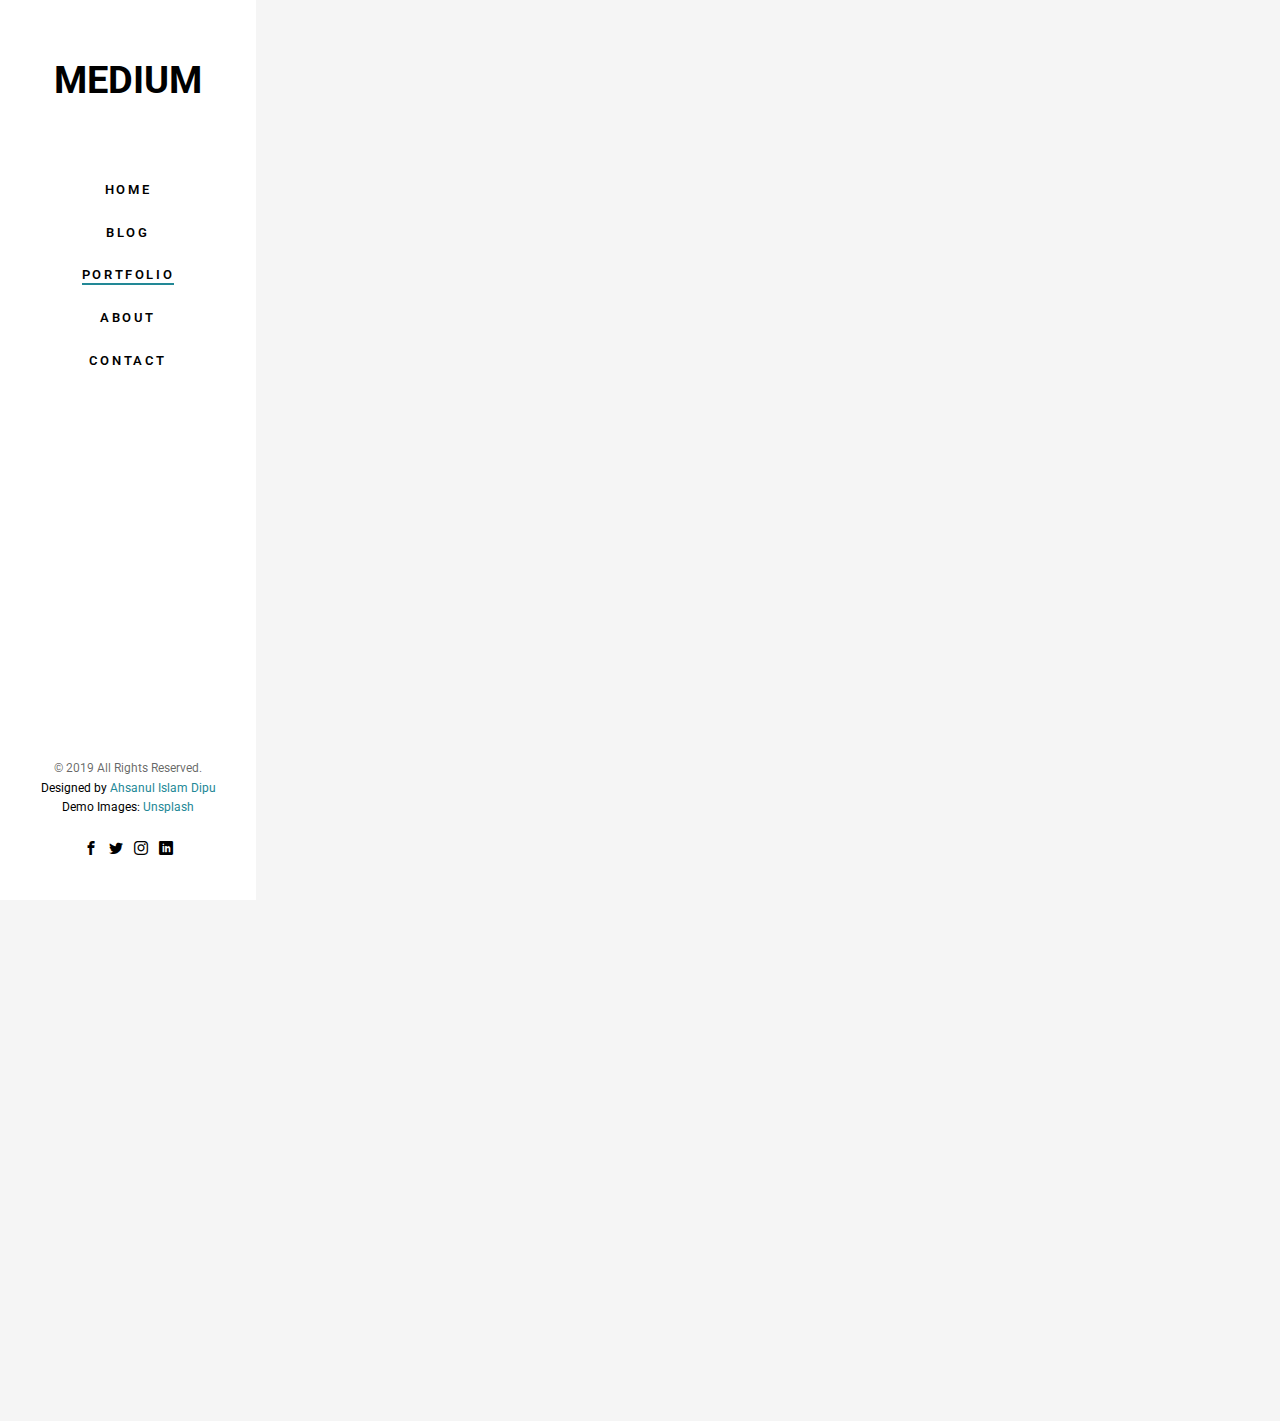
<file: portfolio.html>
<!DOCTYPE html>
<!--[if lt IE 7]>      <html class="no-js lt-ie9 lt-ie8 lt-ie7"> <![endif]-->
<!--[if IE 7]>         <html class="no-js lt-ie9 lt-ie8"> <![endif]-->
<!--[if IE 8]>         <html class="no-js lt-ie9"> <![endif]-->
<!--[if gt IE 8]><!--> <html class="no-js"> <!--<![endif]-->
	<head>
	<meta charset="utf-8">
	<meta http-equiv="X-UA-Compatible" content="IE=edge">
	<title>Protfolio</title>
	<meta name="viewport" content="width=device-width, initial-scale=1">
	<meta name="description" content="Free HTML5 Website Template by FreeHTML5.co" />
	<meta name="keywords" content="free html5, free template, free bootstrap, free website template, html5, css3, mobile first, responsive" />
	<meta name="author" content="FreeHTML5.co" />


  	<!-- Facebook and Twitter integration -->
	<meta property="og:title" content=""/>
	<meta property="og:image" content=""/>
	<meta property="og:url" content=""/>
	<meta property="og:site_name" content=""/>
	<meta property="og:description" content=""/>
	<meta name="twitter:title" content="" />
	<meta name="twitter:image" content="" />
	<meta name="twitter:url" content="" />
	<meta name="twitter:card" content="" />

	<!-- Place favicon.ico and apple-touch-icon.png in the root directory -->
	<link rel="shortcut icon" href="favicon.ico">

	<link href="https://fonts.googleapis.com/css?family=Roboto:100,300,400,500,700" rel="stylesheet">
	
	<!-- Animate.css -->
	<link rel="stylesheet" href="css/animate.css">
	<!-- Icomoon Icon Fonts-->
	<link rel="stylesheet" href="css/icomoon.css">
	<!-- Bootstrap  -->
	<link rel="stylesheet" href="css/bootstrap.css">
	<!-- Flexslider  -->
	<link rel="stylesheet" href="css/flexslider.css">
	<!-- Theme style  -->
	<link rel="stylesheet" href="css/style.css">

	<!-- Modernizr JS -->
	<script src="js/modernizr-2.6.2.min.js"></script>
	<!-- FOR IE9 below -->
	<!--[if lt IE 9]>
	<script src="js/respond.min.js"></script>
	<![endif]-->

	</head>
	<body>
	<div id="fh5co-page">
		<a href="#" class="js-fh5co-nav-toggle fh5co-nav-toggle"><i></i></a>
		<aside id="fh5co-aside" role="complementary" class="border js-fullheight">

			<h1 id="fh5co-logo"><a href="index.html">Medium</a></h1>
			<nav id="fh5co-main-menu" role="navigation">
				<ul>
					<li><a href="index.html">Home</a></li>
					<li><a href="blog.html">Blog</a></li>
					<li class="fh5co-active"><a href="portfolio.html">Portfolio</a></li>
					<li><a href="about.html">About</a></li>
					<li><a href="contact.html">Contact</a></li>
				</ul>
			</nav>

			<div class="fh5co-footer">
				<p><small>&copy; 2019 All Rights Reserved.</span> <span>Designed by <a href="http://freehtml5.co/" target="_blank">Ahsanul Islam Dipu</a> </span> <span>Demo Images: <a href="https://unsplash.com/" target="_blank">Unsplash</a></span></small></p>
				<ul>
					<li><a href="#"><i class="icon-facebook2"></i></a></li>
					<li><a href="#"><i class="icon-twitter2"></i></a></li>
					<li><a href="#"><i class="icon-instagram"></i></a></li>
					<li><a href="#"><i class="icon-linkedin2"></i></a></li>
				</ul>
			</div>

		</aside>

		<div id="fh5co-main">
			<div class="fh5co-narrow-content">
				<h2 class="fh5co-heading animate-box" data-animate-effect="fadeInLeft">Portfolio</h2>
				<div class="row row-bottom-padded-md">
					<div class="col-md-3 col-sm-6 col-padding text-center animate-box">
						<a href="#" class="work image-popup" style="background-image: url(images/img-5.jpg);">
							<div class="desc">
								<h3>Project Name</h3>
								<span>Illustration</span>
							</div>
						</a>
					</div>
					<div class="col-md-3 col-sm-6 col-padding text-center animate-box">
						<a href="#" class="work image-popup" style="background-image: url(images/img-5.jpg);">
							<div class="desc">
								<h3>Project Name</h3>
								<span>Brading</span>
							</div>
						</a>
					</div>
					<div class="col-md-3 col-sm-6 col-padding text-center animate-box">
						<a href="#" class="work image-popup" style="background-image: url(images/img-5.jpg);">
							<div class="desc">
								<h3>Project Name</h3>
								<span>Illustration</span>
							</div>
						</a>
					</div>
					<div class="col-md-3 col-sm-6 col-padding text-center animate-box">
						<a href="#" class="work image-popup" style="background-image: url(images/img-5.jpg);">
							<div class="desc">
								<h3>Project Name</h3>
								<span>Illustration</span>
							</div>
						</a>
					</div>
					<div class="col-md-3 col-sm-6 col-padding text-center animate-box">
						<a href="#" class="work image-popup" style="background-image: url(images/img-5.jpg);">
							<div class="desc">
								<h3>Project Name</h3>
								<span>Brading</span>
							</div>
						</a>
					</div>
					<div class="col-md-3 col-sm-6 col-padding text-center animate-box">
						<a href="#" class="work image-popup" style="background-image: url(images/img-5.jpg);">
							<div class="desc">
								<h3>Project Name</h3>
								<span>Illustration</span>
							</div>
						</a>
					</div>
					<div class="col-md-3 col-sm-6 col-padding text-center animate-box">
						<a href="#" class="work image-popup" style="background-image: url(images/img-5.jpg);">
							<div class="desc">
								<h3>Project Name</h3>
								<span>Illustration</span>
							</div>
						</a>
					</div>
					<div class="col-md-3 col-sm-6 col-padding text-center animate-box">
						<a href="#" class="work image-popup" style="background-image: url(images/img-5.jpg);">
							<div class="desc">
								<h3>Project Name</h3>
								<span>Brading</span>
							</div>
						</a>
					</div>
					<div class="col-md-3 col-sm-6 col-padding text-center animate-box">
						<a href="#" class="work image-popup" style="background-image: url(images/img-5.jpg);">
							<div class="desc">
								<h3>Project Name</h3>
								<span>Illustration</span>
							</div>
						</a>
					</div>
					<div class="col-md-3 col-sm-6 col-padding text-center animate-box">
						<a href="#" class="work image-popup" style="background-image: url(images/img-5.jpg);">
							<div class="desc">
								<h3>Project Name</h3>
								<span>Brading</span>
							</div>
						</a>
					</div>
					<div class="col-md-3 col-sm-6 col-padding text-center animate-box">
						<a href="#" class="work image-popup" style="background-image: url(images/img-5.jpg);">
							<div class="desc">
								<h3>Project Name</h3>
								<span>Illustration</span>
							</div>
						</a>
					</div>
					<div class="col-md-3 col-sm-6 col-padding text-center animate-box">
						<a href="#" class="work image-popup" style="background-image: url(images/img-5.jpg);">
							<div class="desc">
								<h3>Project Name</h3>
								<span>Illustration</span>
							</div>
						</a>
					</div>
				</div>
			</div>
		
			<div class="fh5co-narrow-content">
				<div class="row">
					<div class="col-md-4 animate-box" data-animate-effect="fadeInLeft">
						<h1 class="fh5co-heading-colored">Get in touch</h1>
					</div>
				</div>
				<div class="row">
					<div class="col-md-6 col-md-offset-3 col-md-pull-3 animate-box" data-animate-effect="fadeInLeft">
						<p class="fh5co-lead">Separated they live in Bookmarksgrove right at the coast of the Semantics, a large language ocean.</p>
						<p><a href="#" class="btn btn-primary">Learn More</a></p>
					</div>
					
				</div>
			</div>
		</div>
	</div>

	<!-- jQuery -->
	<script src="js/jquery.min.js"></script>
	<!-- jQuery Easing -->
	<script src="js/jquery.easing.1.3.js"></script>
	<!-- Bootstrap -->
	<script src="js/bootstrap.min.js"></script>
	<!-- Waypoints -->
	<script src="js/jquery.waypoints.min.js"></script>
	<!-- Flexslider -->
	<script src="js/jquery.flexslider-min.js"></script>
	
	
	<!-- MAIN JS -->
	<script src="js/main.js"></script>

	</body>
</html>
</file>
<file: css/icomoon.css>
@font-face {
  font-family: 'icomoon';
  src:  url('fonts/icomoon.eot?6py85u');
  src:  url('fonts/icomoon.eot?6py85u#iefix') format('embedded-opentype'),
    url('fonts/icomoon.ttf?6py85u') format('truetype'),
    url('fonts/icomoon.woff?6py85u') format('woff'),
    url('fonts/icomoon.svg?6py85u#icomoon') format('svg');
  font-weight: normal;
  font-style: normal;
}

[class^="icon-"], [class*=" icon-"] {
  /* use !important to prevent issues with browser extensions that change fonts */
  font-family: 'icomoon' !important;
  speak: none;
  font-style: normal;
  font-weight: normal;
  font-variant: normal;
  text-transform: none;
  line-height: 1;

  /* Better Font Rendering =========== */
  -webkit-font-smoothing: antialiased;
  -moz-osx-font-smoothing: grayscale;
}

.icon-times:before {
  content: "\e930";
}
.icon-tick:before {
  content: "\e931";
}
.icon-plus:before {
  content: "\e932";
}
.icon-minus:before {
  content: "\e933";
}
.icon-equals:before {
  content: "\e934";
}
.icon-divide:before {
  content: "\e935";
}
.icon-chevron-right:before {
  content: "\e936";
}
.icon-chevron-left:before {
  content: "\e937";
}
.icon-arrow-right-thick:before {
  content: "\e938";
}
.icon-arrow-left-thick:before {
  content: "\e939";
}
.icon-th-small:before {
  content: "\e93a";
}
.icon-th-menu:before {
  content: "\e93b";
}
.icon-th-list:before {
  content: "\e93c";
}
.icon-th-large:before {
  content: "\e93d";
}
.icon-home:before {
  content: "\e93e";
}
.icon-arrow-forward:before {
  content: "\e93f";
}
.icon-arrow-back:before {
  content: "\e940";
}
.icon-rss:before {
  content: "\e941";
}
.icon-location:before {
  content: "\e942";
}
.icon-link:before {
  content: "\e943";
}
.icon-image:before {
  content: "\e944";
}
.icon-arrow-up-thick:before {
  content: "\e945";
}
.icon-arrow-down-thick:before {
  content: "\e946";
}
.icon-starburst:before {
  content: "\e947";
}
.icon-starburst-outline:before {
  content: "\e948";
}
.icon-star3:before {
  content: "\e949";
}
.icon-flow-children:before {
  content: "\e94a";
}
.icon-export:before {
  content: "\e94b";
}
.icon-delete2:before {
  content: "\e94c";
}
.icon-delete-outline:before {
  content: "\e94d";
}
.icon-cloud-storage:before {
  content: "\e94e";
}
.icon-wi-fi:before {
  content: "\e94f";
}
.icon-heart:before {
  content: "\e950";
}
.icon-flash:before {
  content: "\e951";
}
.icon-cancel:before {
  content: "\e952";
}
.icon-backspace:before {
  content: "\e953";
}
.icon-attachment:before {
  content: "\e954";
}
.icon-arrow-move:before {
  content: "\e955";
}
.icon-warning:before {
  content: "\e956";
}
.icon-user:before {
  content: "\e957";
}
.icon-radar:before {
  content: "\e958";
}
.icon-lock-open:before {
  content: "\e959";
}
.icon-lock-closed:before {
  content: "\e95a";
}
.icon-location-arrow:before {
  content: "\e95b";
}
.icon-info:before {
  content: "\e95c";
}
.icon-user-delete:before {
  content: "\e95d";
}
.icon-user-add:before {
  content: "\e95e";
}
.icon-media-pause:before {
  content: "\e95f";
}
.icon-group:before {
  content: "\e960";
}
.icon-chart-pie:before {
  content: "\e961";
}
.icon-chart-line:before {
  content: "\e962";
}
.icon-chart-bar:before {
  content: "\e963";
}
.icon-chart-area:before {
  content: "\e964";
}
.icon-video:before {
  content: "\e965";
}
.icon-point-of-interest:before {
  content: "\e966";
}
.icon-infinity:before {
  content: "\e967";
}
.icon-globe:before {
  content: "\e968";
}
.icon-eye:before {
  content: "\e969";
}
.icon-cog:before {
  content: "\e96a";
}
.icon-camera:before {
  content: "\e96b";
}
.icon-upload:before {
  content: "\e96c";
}
.icon-scissors:before {
  content: "\e96d";
}
.icon-refresh:before {
  content: "\e96e";
}
.icon-pin:before {
  content: "\e96f";
}
.icon-key:before {
  content: "\e970";
}
.icon-info-large:before {
  content: "\e971";
}
.icon-eject:before {
  content: "\e972";
}
.icon-download:before {
  content: "\e973";
}
.icon-zoom:before {
  content: "\e974";
}
.icon-zoom-out:before {
  content: "\e975";
}
.icon-zoom-in:before {
  content: "\e976";
}
.icon-sort-numerically:before {
  content: "\e977";
}
.icon-sort-alphabetically:before {
  content: "\e978";
}
.icon-input-checked:before {
  content: "\e979";
}
.icon-calender:before {
  content: "\e97a";
}
.icon-world2:before {
  content: "\e97b";
}
.icon-notes:before {
  content: "\e97c";
}
.icon-code:before {
  content: "\e97d";
}
.icon-arrow-sync:before {
  content: "\e97e";
}
.icon-arrow-shuffle:before {
  content: "\e97f";
}
.icon-arrow-repeat:before {
  content: "\e980";
}
.icon-arrow-minimise:before {
  content: "\e981";
}
.icon-arrow-maximise:before {
  content: "\e982";
}
.icon-arrow-loop:before {
  content: "\e983";
}
.icon-anchor:before {
  content: "\e984";
}
.icon-spanner:before {
  content: "\e985";
}
.icon-puzzle:before {
  content: "\e986";
}
.icon-power:before {
  content: "\e987";
}
.icon-plane:before {
  content: "\e988";
}
.icon-pi:before {
  content: "\e989";
}
.icon-phone:before {
  content: "\e98a";
}
.icon-microphone2:before {
  content: "\e98b";
}
.icon-media-rewind:before {
  content: "\e98c";
}
.icon-flag:before {
  content: "\e98d";
}
.icon-adjust-brightness:before {
  content: "\e98e";
}
.icon-waves:before {
  content: "\e98f";
}
.icon-social-twitter:before {
  content: "\e990";
}
.icon-social-facebook:before {
  content: "\e991";
}
.icon-social-dribbble:before {
  content: "\e992";
}
.icon-media-stop:before {
  content: "\e993";
}
.icon-media-record:before {
  content: "\e994";
}
.icon-media-play:before {
  content: "\e995";
}
.icon-media-fast-forward:before {
  content: "\e996";
}
.icon-media-eject:before {
  content: "\e997";
}
.icon-social-vimeo:before {
  content: "\e998";
}
.icon-social-tumbler:before {
  content: "\e999";
}
.icon-social-skype:before {
  content: "\e99a";
}
.icon-social-pinterest:before {
  content: "\e99b";
}
.icon-social-linkedin:before {
  content: "\e99c";
}
.icon-social-last-fm:before {
  content: "\e99d";
}
.icon-social-github:before {
  content: "\e99e";
}
.icon-social-flickr:before {
  content: "\e99f";
}
.icon-at:before {
  content: "\e9a0";
}
.icon-times-outline:before {
  content: "\e9a1";
}
.icon-plus-outline:before {
  content: "\e9a2";
}
.icon-minus-outline:before {
  content: "\e9a3";
}
.icon-tick-outline:before {
  content: "\e9a4";
}
.icon-th-large-outline:before {
  content: "\e9a5";
}
.icon-equals-outline:before {
  content: "\e9a6";
}
.icon-divide-outline:before {
  content: "\e9a7";
}
.icon-chevron-right-outline:before {
  content: "\e9a8";
}
.icon-chevron-left-outline:before {
  content: "\e9a9";
}
.icon-arrow-right-outline:before {
  content: "\e9aa";
}
.icon-arrow-left-outline:before {
  content: "\e9ab";
}
.icon-th-small-outline:before {
  content: "\e9ac";
}
.icon-th-menu-outline:before {
  content: "\e9ad";
}
.icon-th-list-outline:before {
  content: "\e9ae";
}
.icon-news2:before {
  content: "\e9b1";
}
.icon-home-outline:before {
  content: "\e9b2";
}
.icon-arrow-up-outline:before {
  content: "\e9b3";
}
.icon-arrow-forward-outline:before {
  content: "\e9b4";
}
.icon-arrow-down-outline:before {
  content: "\e9b5";
}
.icon-arrow-back-outline:before {
  content: "\e9b6";
}
.icon-trash3:before {
  content: "\e9b7";
}
.icon-rss-outline:before {
  content: "\e9b8";
}
.icon-message:before {
  content: "\e9b9";
}
.icon-location-outline:before {
  content: "\e9ba";
}
.icon-link-outline:before {
  content: "\e9bb";
}
.icon-image-outline:before {
  content: "\e9bc";
}
.icon-export-outline:before {
  content: "\e9bd";
}
.icon-cross:before {
  content: "\e9be";
}
.icon-wi-fi-outline:before {
  content: "\e9bf";
}
.icon-star-outline:before {
  content: "\e9c0";
}
.icon-media-pause-outline:before {
  content: "\e9c1";
}
.icon-mail:before {
  content: "\e9c2";
}
.icon-heart-outline:before {
  content: "\e9c3";
}
.icon-flash-outline:before {
  content: "\e9c4";
}
.icon-cancel-outline:before {
  content: "\e9c5";
}
.icon-beaker:before {
  content: "\e9c6";
}
.icon-arrow-move-outline:before {
  content: "\e9c7";
}
.icon-watch2:before {
  content: "\e9c8";
}
.icon-warning-outline:before {
  content: "\e9c9";
}
.icon-time:before {
  content: "\e9ca";
}
.icon-radar-outline:before {
  content: "\e9cb";
}
.icon-lock-open-outline:before {
  content: "\e9cc";
}
.icon-location-arrow-outline:before {
  content: "\e9cd";
}
.icon-info-outline:before {
  content: "\e9ce";
}
.icon-backspace-outline:before {
  content: "\e9cf";
}
.icon-attachment-outline:before {
  content: "\e9d0";
}
.icon-user-outline:before {
  content: "\e9d1";
}
.icon-user-delete-outline:before {
  content: "\e9d2";
}
.icon-user-add-outline:before {
  content: "\e9d3";
}
.icon-lock-closed-outline:before {
  content: "\e9d4";
}
.icon-group-outline:before {
  content: "\e9d5";
}
.icon-chart-pie-outline:before {
  content: "\e9d6";
}
.icon-chart-line-outline:before {
  content: "\e9d7";
}
.icon-chart-bar-outline:before {
  content: "\e9d8";
}
.icon-chart-area-outline:before {
  content: "\e9d9";
}
.icon-video-outline:before {
  content: "\e9da";
}
.icon-point-of-interest-outline:before {
  content: "\e9db";
}
.icon-map:before {
  content: "\e9dc";
}
.icon-key-outline:before {
  content: "\e9dd";
}
.icon-infinity-outline:before {
  content: "\e9de";
}
.icon-globe-outline:before {
  content: "\e9df";
}
.icon-eye-outline:before {
  content: "\e9e0";
}
.icon-cog-outline:before {
  content: "\e9e1";
}
.icon-camera-outline:before {
  content: "\e9e2";
}
.icon-upload-outline:before {
  content: "\e9e3";
}
.icon-support:before {
  content: "\e9e4";
}
.icon-scissors-outline:before {
  content: "\e9e5";
}
.icon-refresh-outline:before {
  content: "\e9e6";
}
.icon-info-large-outline:before {
  content: "\e9e7";
}
.icon-eject-outline:before {
  content: "\e9e8";
}
.icon-download-outline:before {
  content: "\e9e9";
}
.icon-battery-mid:before {
  content: "\e9ea";
}
.icon-battery-low:before {
  content: "\e9eb";
}
.icon-battery-high:before {
  content: "\e9ec";
}
.icon-zoom-outline:before {
  content: "\e9ed";
}
.icon-zoom-out-outline:before {
  content: "\e9ee";
}
.icon-zoom-in-outline:before {
  content: "\e9ef";
}
.icon-tag3:before {
  content: "\e9f0";
}
.icon-tabs-outline:before {
  content: "\e9f1";
}
.icon-pin-outline:before {
  content: "\e9f2";
}
.icon-message-typing:before {
  content: "\e9f3";
}
.icon-directions:before {
  content: "\e9f4";
}
.icon-battery-full:before {
  content: "\e9f5";
}
.icon-battery-charge:before {
  content: "\e9f6";
}
.icon-pipette:before {
  content: "\e9f7";
}
.icon-pencil:before {
  content: "\e9f8";
}
.icon-folder:before {
  content: "\e9f9";
}
.icon-folder-delete:before {
  content: "\e9fa";
}
.icon-folder-add:before {
  content: "\e9fb";
}
.icon-edit:before {
  content: "\e9fc";
}
.icon-document:before {
  content: "\e9fd";
}
.icon-document-delete:before {
  content: "\e9fe";
}
.icon-document-add:before {
  content: "\e9ff";
}
.icon-brush:before {
  content: "\ea00";
}
.icon-thumbs-up:before {
  content: "\ea01";
}
.icon-thumbs-down:before {
  content: "\ea02";
}
.icon-pen:before {
  content: "\ea03";
}
.icon-sort-numerically-outline:before {
  content: "\ea04";
}
.icon-sort-alphabetically-outline:before {
  content: "\ea05";
}
.icon-social-last-fm-circular:before {
  content: "\ea06";
}
.icon-social-github-circular:before {
  content: "\ea07";
}
.icon-compass:before {
  content: "\ea08";
}
.icon-bookmark:before {
  content: "\ea09";
}
.icon-input-checked-outline:before {
  content: "\ea0a";
}
.icon-code-outline:before {
  content: "\ea0b";
}
.icon-calender-outline:before {
  content: "\ea0c";
}
.icon-business-card:before {
  content: "\ea0d";
}
.icon-arrow-up:before {
  content: "\ea0e";
}
.icon-arrow-sync-outline:before {
  content: "\ea0f";
}
.icon-arrow-right:before {
  content: "\ea10";
}
.icon-arrow-repeat-outline:before {
  content: "\ea11";
}
.icon-arrow-loop-outline:before {
  content: "\ea12";
}
.icon-arrow-left:before {
  content: "\ea13";
}
.icon-flow-switch:before {
  content: "\ea14";
}
.icon-flow-parallel:before {
  content: "\ea15";
}
.icon-flow-merge:before {
  content: "\ea16";
}
.icon-document-text:before {
  content: "\ea17";
}
.icon-clipboard:before {
  content: "\ea18";
}
.icon-calculator:before {
  content: "\ea19";
}
.icon-arrow-minimise-outline:before {
  content: "\ea1a";
}
.icon-arrow-maximise-outline:before {
  content: "\ea1b";
}
.icon-arrow-down:before {
  content: "\ea1c";
}
.icon-gift:before {
  content: "\ea1d";
}
.icon-film:before {
  content: "\ea1e";
}
.icon-database:before {
  content: "\ea1f";
}
.icon-bell:before {
  content: "\ea20";
}
.icon-anchor-outline:before {
  content: "\ea21";
}
.icon-adjust-contrast:before {
  content: "\ea22";
}
.icon-world-outline:before {
  content: "\ea23";
}
.icon-shopping-bag:before {
  content: "\ea24";
}
.icon-power-outline:before {
  content: "\ea25";
}
.icon-notes-outline:before {
  content: "\ea26";
}
.icon-device-tablet:before {
  content: "\ea27";
}
.icon-device-phone:before {
  content: "\ea28";
}
.icon-device-laptop:before {
  content: "\ea29";
}
.icon-device-desktop:before {
  content: "\ea2a";
}
.icon-briefcase:before {
  content: "\ea2b";
}
.icon-stopwatch:before {
  content: "\ea2c";
}
.icon-spanner-outline:before {
  content: "\ea2d";
}
.icon-puzzle-outline:before {
  content: "\ea2e";
}
.icon-printer:before {
  content: "\ea2f";
}
.icon-pi-outline:before {
  content: "\ea30";
}
.icon-lightbulb:before {
  content: "\ea31";
}
.icon-flag-outline:before {
  content: "\ea32";
}
.icon-contacts:before {
  content: "\ea33";
}
.icon-archive2:before {
  content: "\ea34";
}
.icon-weather-stormy:before {
  content: "\ea35";
}
.icon-weather-shower:before {
  content: "\ea36";
}
.icon-weather-partly-sunny:before {
  content: "\ea37";
}
.icon-weather-downpour:before {
  content: "\ea38";
}
.icon-weather-cloudy:before {
  content: "\ea39";
}
.icon-plane-outline:before {
  content: "\ea3a";
}
.icon-phone-outline:before {
  content: "\ea3b";
}
.icon-microphone-outline:before {
  content: "\ea3c";
}
.icon-weather-windy:before {
  content: "\ea3d";
}
.icon-weather-windy-cloudy:before {
  content: "\ea3e";
}
.icon-weather-sunny:before {
  content: "\ea3f";
}
.icon-weather-snow:before {
  content: "\ea40";
}
.icon-weather-night:before {
  content: "\ea41";
}
.icon-media-stop-outline:before {
  content: "\ea42";
}
.icon-media-rewind-outline:before {
  content: "\ea43";
}
.icon-media-record-outline:before {
  content: "\ea44";
}
.icon-media-play-outline:before {
  content: "\ea45";
}
.icon-media-fast-forward-outline:before {
  content: "\ea46";
}
.icon-media-eject-outline:before {
  content: "\ea47";
}
.icon-wine:before {
  content: "\ea48";
}
.icon-waves-outline:before {
  content: "\ea49";
}
.icon-ticket:before {
  content: "\ea4a";
}
.icon-tags:before {
  content: "\ea4b";
}
.icon-plug:before {
  content: "\ea4c";
}
.icon-headphones:before {
  content: "\ea4d";
}
.icon-credit-card:before {
  content: "\ea4e";
}
.icon-coffee:before {
  content: "\ea4f";
}
.icon-book:before {
  content: "\ea50";
}
.icon-beer:before {
  content: "\ea51";
}
.icon-volume2:before {
  content: "\ea52";
}
.icon-volume-up:before {
  content: "\ea53";
}
.icon-volume-mute:before {
  content: "\ea54";
}
.icon-volume-down:before {
  content: "\ea55";
}
.icon-social-vimeo-circular:before {
  content: "\ea56";
}
.icon-social-twitter-circular:before {
  content: "\ea57";
}
.icon-social-pinterest-circular:before {
  content: "\ea58";
}
.icon-social-linkedin-circular:before {
  content: "\ea59";
}
.icon-social-facebook-circular:before {
  content: "\ea5a";
}
.icon-social-dribbble-circular:before {
  content: "\ea5b";
}
.icon-tree:before {
  content: "\ea5c";
}
.icon-thermometer2:before {
  content: "\ea5d";
}
.icon-social-tumbler-circular:before {
  content: "\ea5e";
}
.icon-social-skype-outline:before {
  content: "\ea5f";
}
.icon-social-flickr-circular:before {
  content: "\ea60";
}
.icon-social-at-circular:before {
  content: "\ea61";
}
.icon-shopping-cart:before {
  content: "\ea62";
}
.icon-messages:before {
  content: "\ea63";
}
.icon-leaf:before {
  content: "\ea64";
}
.icon-feather:before {
  content: "\ea65";
}
.icon-eye2:before {
  content: "\e064";
}
.icon-paper-clip:before {
  content: "\e065";
}
.icon-mail5:before {
  content: "\e066";
}
.icon-toggle:before {
  content: "\e067";
}
.icon-layout:before {
  content: "\e068";
}
.icon-link2:before {
  content: "\e069";
}
.icon-bell2:before {
  content: "\e06a";
}
.icon-lock3:before {
  content: "\e06b";
}
.icon-unlock:before {
  content: "\e06c";
}
.icon-ribbon2:before {
  content: "\e06d";
}
.icon-image2:before {
  content: "\e06e";
}
.icon-signal:before {
  content: "\e06f";
}
.icon-target3:before {
  content: "\e070";
}
.icon-clipboard3:before {
  content: "\e071";
}
.icon-clock3:before {
  content: "\e072";
}
.icon-watch:before {
  content: "\e073";
}
.icon-air-play:before {
  content: "\e074";
}
.icon-camera3:before {
  content: "\e075";
}
.icon-video2:before {
  content: "\e076";
}
.icon-disc:before {
  content: "\e077";
}
.icon-printer3:before {
  content: "\e078";
}
.icon-monitor:before {
  content: "\e079";
}
.icon-server:before {
  content: "\e07a";
}
.icon-cog2:before {
  content: "\e07b";
}
.icon-heart3:before {
  content: "\e07c";
}
.icon-paragraph:before {
  content: "\e07d";
}
.icon-align-justify:before {
  content: "\e07e";
}
.icon-align-left:before {
  content: "\e07f";
}
.icon-align-center:before {
  content: "\e080";
}
.icon-align-right:before {
  content: "\e081";
}
.icon-book2:before {
  content: "\e082";
}
.icon-layers2:before {
  content: "\e083";
}
.icon-stack2:before {
  content: "\e084";
}
.icon-stack-2:before {
  content: "\e085";
}
.icon-paper:before {
  content: "\e086";
}
.icon-paper-stack:before {
  content: "\e087";
}
.icon-search3:before {
  content: "\e088";
}
.icon-zoom-in2:before {
  content: "\e089";
}
.icon-zoom-out2:before {
  content: "\e08a";
}
.icon-reply2:before {
  content: "\e08b";
}
.icon-circle-plus:before {
  content: "\e08c";
}
.icon-circle-minus:before {
  content: "\e08d";
}
.icon-circle-check:before {
  content: "\e08e";
}
.icon-circle-cross:before {
  content: "\e08f";
}
.icon-square-plus:before {
  content: "\e090";
}
.icon-square-minus:before {
  content: "\e091";
}
.icon-square-check:before {
  content: "\e092";
}
.icon-square-cross:before {
  content: "\e093";
}
.icon-microphone:before {
  content: "\e094";
}
.icon-record:before {
  content: "\e095";
}
.icon-skip-back:before {
  content: "\e096";
}
.icon-rewind:before {
  content: "\e097";
}
.icon-play4:before {
  content: "\e098";
}
.icon-pause3:before {
  content: "\e099";
}
.icon-stop3:before {
  content: "\e09a";
}
.icon-fast-forward:before {
  content: "\e09b";
}
.icon-skip-forward:before {
  content: "\e09c";
}
.icon-shuffle2:before {
  content: "\e09d";
}
.icon-repeat:before {
  content: "\e09e";
}
.icon-folder2:before {
  content: "\e09f";
}
.icon-umbrella:before {
  content: "\e0a0";
}
.icon-moon:before {
  content: "\e0a1";
}
.icon-thermometer:before {
  content: "\e0a2";
}
.icon-drop:before {
  content: "\e0a3";
}
.icon-sun2:before {
  content: "\e0a4";
}
.icon-cloud3:before {
  content: "\e0a5";
}
.icon-cloud-upload2:before {
  content: "\e0a6";
}
.icon-cloud-download2:before {
  content: "\e0a7";
}
.icon-upload4:before {
  content: "\e0a8";
}
.icon-download4:before {
  content: "\e0a9";
}
.icon-location3:before {
  content: "\e0aa";
}
.icon-location-2:before {
  content: "\e0ab";
}
.icon-map3:before {
  content: "\e0ac";
}
.icon-battery:before {
  content: "\e0ad";
}
.icon-head:before {
  content: "\e0ae";
}
.icon-briefcase3:before {
  content: "\e0af";
}
.icon-speech-bubble:before {
  content: "\e0b0";
}
.icon-anchor2:before {
  content: "\e0b1";
}
.icon-globe2:before {
  content: "\e0b2";
}
.icon-box:before {
  content: "\e0b3";
}
.icon-reload:before {
  content: "\e0b4";
}
.icon-share3:before {
  content: "\e0b5";
}
.icon-marquee:before {
  content: "\e0b6";
}
.icon-marquee-plus:before {
  content: "\e0b7";
}
.icon-marquee-minus:before {
  content: "\e0b8";
}
.icon-tag:before {
  content: "\e0b9";
}
.icon-power2:before {
  content: "\e0ba";
}
.icon-command2:before {
  content: "\e0bb";
}
.icon-alt:before {
  content: "\e0bc";
}
.icon-esc:before {
  content: "\e0bd";
}
.icon-bar-graph:before {
  content: "\e0be";
}
.icon-bar-graph-2:before {
  content: "\e0bf";
}
.icon-pie-graph:before {
  content: "\e0c0";
}
.icon-star:before {
  content: "\e0c1";
}
.icon-arrow-left3:before {
  content: "\e0c2";
}
.icon-arrow-right3:before {
  content: "\e0c3";
}
.icon-arrow-up3:before {
  content: "\e0c4";
}
.icon-arrow-down3:before {
  content: "\e0c5";
}
.icon-volume:before {
  content: "\e0c6";
}
.icon-mute:before {
  content: "\e0c7";
}
.icon-content-right:before {
  content: "\e100";
}
.icon-content-left:before {
  content: "\e101";
}
.icon-grid2:before {
  content: "\e102";
}
.icon-grid-2:before {
  content: "\e103";
}
.icon-columns:before {
  content: "\e104";
}
.icon-loader:before {
  content: "\e105";
}
.icon-bag:before {
  content: "\e106";
}
.icon-ban:before {
  content: "\e107";
}
.icon-flag3:before {
  content: "\e108";
}
.icon-trash:before {
  content: "\e109";
}
.icon-expand2:before {
  content: "\e110";
}
.icon-contract:before {
  content: "\e111";
}
.icon-maximize:before {
  content: "\e112";
}
.icon-minimize:before {
  content: "\e113";
}
.icon-plus2:before {
  content: "\e114";
}
.icon-minus2:before {
  content: "\e115";
}
.icon-check:before {
  content: "\e116";
}
.icon-cross2:before {
  content: "\e117";
}
.icon-move:before {
  content: "\e118";
}
.icon-delete:before {
  content: "\e119";
}
.icon-menu5:before {
  content: "\e120";
}
.icon-archive:before {
  content: "\e121";
}
.icon-inbox:before {
  content: "\e122";
}
.icon-outbox:before {
  content: "\e123";
}
.icon-file:before {
  content: "\e124";
}
.icon-file-add:before {
  content: "\e125";
}
.icon-file-subtract:before {
  content: "\e126";
}
.icon-help:before {
  content: "\e127";
}
.icon-open:before {
  content: "\e128";
}
.icon-ellipsis:before {
  content: "\e129";
}
.icon-heart4:before {
  content: "\e900";
}
.icon-cloud4:before {
  content: "\e901";
}
.icon-star2:before {
  content: "\e902";
}
.icon-tv2:before {
  content: "\e903";
}
.icon-sound:before {
  content: "\e904";
}
.icon-video3:before {
  content: "\e905";
}
.icon-trash2:before {
  content: "\e906";
}
.icon-user2:before {
  content: "\e907";
}
.icon-key3:before {
  content: "\e908";
}
.icon-search4:before {
  content: "\e909";
}
.icon-settings:before {
  content: "\e90a";
}
.icon-camera4:before {
  content: "\e90b";
}
.icon-tag2:before {
  content: "\e90c";
}
.icon-lock4:before {
  content: "\e90d";
}
.icon-bulb:before {
  content: "\e90e";
}
.icon-pen2:before {
  content: "\e90f";
}
.icon-diamond:before {
  content: "\e910";
}
.icon-display2:before {
  content: "\e911";
}
.icon-location4:before {
  content: "\e912";
}
.icon-eye3:before {
  content: "\e913";
}
.icon-bubble3:before {
  content: "\e914";
}
.icon-stack3:before {
  content: "\e915";
}
.icon-cup:before {
  content: "\e916";
}
.icon-phone3:before {
  content: "\e917";
}
.icon-news:before {
  content: "\e918";
}
.icon-mail6:before {
  content: "\e919";
}
.icon-like:before {
  content: "\e91a";
}
.icon-photo:before {
  content: "\e91b";
}
.icon-note:before {
  content: "\e91c";
}
.icon-clock4:before {
  content: "\e91d";
}
.icon-paperplane:before {
  content: "\e91e";
}
.icon-params:before {
  content: "\e91f";
}
.icon-banknote:before {
  content: "\e920";
}
.icon-data:before {
  content: "\e921";
}
.icon-music2:before {
  content: "\e922";
}
.icon-megaphone2:before {
  content: "\e923";
}
.icon-study:before {
  content: "\e924";
}
.icon-lab2:before {
  content: "\e925";
}
.icon-food:before {
  content: "\e926";
}
.icon-t-shirt:before {
  content: "\e927";
}
.icon-fire2:before {
  content: "\e928";
}
.icon-clip:before {
  content: "\e929";
}
.icon-shop:before {
  content: "\e92a";
}
.icon-calendar3:before {
  content: "\e92b";
}
.icon-wallet2:before {
  content: "\e92c";
}
.icon-vynil:before {
  content: "\e92d";
}
.icon-truck2:before {
  content: "\e92e";
}
.icon-world:before {
  content: "\e92f";
}
.icon-spinner6:before {
  content: "\e9af";
}
.icon-spinner7:before {
  content: "\e9b0";
}
.icon-amazon:before {
  content: "\eab7";
}
.icon-google:before {
  content: "\eab8";
}
.icon-google2:before {
  content: "\eab9";
}
.icon-google3:before {
  content: "\eaba";
}
.icon-google-plus:before {
  content: "\eabb";
}
.icon-google-plus2:before {
  content: "\eabc";
}
.icon-google-plus3:before {
  content: "\eabd";
}
.icon-hangouts:before {
  content: "\eabe";
}
.icon-google-drive:before {
  content: "\eabf";
}
.icon-facebook2:before {
  content: "\eac0";
}
.icon-facebook22:before {
  content: "\eac1";
}
.icon-instagram:before {
  content: "\eac2";
}
.icon-whatsapp:before {
  content: "\eac3";
}
.icon-spotify:before {
  content: "\eac4";
}
.icon-telegram:before {
  content: "\eac5";
}
.icon-twitter2:before {
  content: "\eac6";
}
.icon-vine:before {
  content: "\eac7";
}
.icon-vk:before {
  content: "\eac8";
}
.icon-renren:before {
  content: "\eac9";
}
.icon-sina-weibo:before {
  content: "\eaca";
}
.icon-rss2:before {
  content: "\eacb";
}
.icon-rss22:before {
  content: "\eacc";
}
.icon-youtube:before {
  content: "\eacd";
}
.icon-youtube2:before {
  content: "\eace";
}
.icon-twitch:before {
  content: "\eacf";
}
.icon-vimeo:before {
  content: "\ead0";
}
.icon-vimeo2:before {
  content: "\ead1";
}
.icon-lanyrd:before {
  content: "\ead2";
}
.icon-flickr:before {
  content: "\ead3";
}
.icon-flickr2:before {
  content: "\ead4";
}
.icon-flickr3:before {
  content: "\ead5";
}
.icon-flickr4:before {
  content: "\ead6";
}
.icon-dribbble2:before {
  content: "\ead7";
}
.icon-behance:before {
  content: "\ead8";
}
.icon-behance2:before {
  content: "\ead9";
}
.icon-deviantart:before {
  content: "\eada";
}
.icon-500px:before {
  content: "\eadb";
}
.icon-steam:before {
  content: "\eadc";
}
.icon-steam2:before {
  content: "\eadd";
}
.icon-dropbox:before {
  content: "\eade";
}
.icon-onedrive:before {
  content: "\eadf";
}
.icon-github:before {
  content: "\eae0";
}
.icon-npm:before {
  content: "\eae1";
}
.icon-basecamp:before {
  content: "\eae2";
}
.icon-trello:before {
  content: "\eae3";
}
.icon-wordpress:before {
  content: "\eae4";
}
.icon-joomla:before {
  content: "\eae5";
}
.icon-ello:before {
  content: "\eae6";
}
.icon-blogger:before {
  content: "\eae7";
}
.icon-blogger2:before {
  content: "\eae8";
}
.icon-tumblr2:before {
  content: "\eae9";
}
.icon-tumblr22:before {
  content: "\eaea";
}
.icon-yahoo:before {
  content: "\eaeb";
}
.icon-yahoo2:before {
  content: "\eaec";
}
.icon-tux:before {
  content: "\eaed";
}
.icon-appleinc:before {
  content: "\eaee";
}
.icon-finder:before {
  content: "\eaef";
}
.icon-android:before {
  content: "\eaf0";
}
.icon-windows:before {
  content: "\eaf1";
}
.icon-windows8:before {
  content: "\eaf2";
}
.icon-soundcloud:before {
  content: "\eaf3";
}
.icon-soundcloud2:before {
  content: "\eaf4";
}
.icon-skype:before {
  content: "\eaf5";
}
.icon-reddit:before {
  content: "\eaf6";
}
.icon-hackernews:before {
  content: "\eaf7";
}
.icon-wikipedia:before {
  content: "\eaf8";
}
.icon-linkedin2:before {
  content: "\eaf9";
}
.icon-linkedin22:before {
  content: "\eafa";
}
.icon-lastfm:before {
  content: "\eafb";
}
.icon-lastfm2:before {
  content: "\eafc";
}
.icon-delicious:before {
  content: "\eafd";
}
.icon-stumbleupon:before {
  content: "\eafe";
}
.icon-stumbleupon2:before {
  content: "\eaff";
}
.icon-stackoverflow:before {
  content: "\eb00";
}
.icon-pinterest:before {
  content: "\eb01";
}
.icon-pinterest2:before {
  content: "\eb02";
}
.icon-xing:before {
  content: "\eb03";
}
.icon-xing2:before {
  content: "\eb04";
}
.icon-flattr:before {
  content: "\eb05";
}
.icon-foursquare:before {
  content: "\eb06";
}
.icon-yelp:before {
  content: "\eb07";
}
.icon-paypal:before {
  content: "\eb08";
}
.icon-chrome:before {
  content: "\eb09";
}
.icon-firefox:before {
  content: "\eb0a";
}
.icon-IE:before {
  content: "\eb0b";
}
.icon-edge:before {
  content: "\eb0c";
}
.icon-safari:before {
  content: "\eb0d";
}
.icon-opera:before {
  content: "\eb0e";
}
.icon-file-pdf:before {
  content: "\eb0f";
}
.icon-file-openoffice:before {
  content: "\eb10";
}
.icon-file-word:before {
  content: "\eb11";
}
.icon-file-excel:before {
  content: "\eb12";
}
.icon-libreoffice:before {
  content: "\eb13";
}
.icon-html-five:before {
  content: "\eb14";
}
.icon-html-five2:before {
  content: "\eb15";
}
.icon-css3:before {
  content: "\eb16";
}
.icon-git:before {
  content: "\eb17";
}
.icon-codepen:before {
  content: "\eb18";
}
.icon-svg:before {
  content: "\eb19";
}
.icon-IcoMoon:before {
  content: "\eb1a";
}
</file>
<file: css/style.css>
@font-face {
  font-family: 'icomoon';
  src: url("../fonts/icomoon/icomoon.eot?srf3rx");
  src: url("../fonts/icomoon/icomoon.eot?srf3rx#iefix") format("embedded-opentype"), url("../fonts/icomoon/icomoon.ttf?srf3rx") format("truetype"), url("../fonts/icomoon/icomoon.woff?srf3rx") format("woff"), url("../fonts/icomoon/icomoon.svg?srf3rx#icomoon") format("svg");
  font-weight: normal;
  font-style: normal;
}
/* =======================================================
*
* 	Template Style 
*	Edit this section
*
* ======================================================= */
body {
  font-family: "Roboto", Arial, sans-serif;
  font-weight: 300;
  font-size: 14px;
  line-height: 1.6;
  color: rgba(0, 0, 0, 0.5);
  background: whitesmoke;
}
@media screen and (max-width: 992px) {
  body {
    font-size: 16px;
  }
}

a {
  color: #228896;
  -webkit-transition: 0.5s;
  -o-transition: 0.5s;
  transition: 0.5s;
}
a:hover, a:active, a:focus {
  color: #228896;
  outline: none;
  text-decoration: none !important;
}

p {
  margin-bottom: 1.5em;
}

h1, h2, h3, h4, h5, h6 {
  color: #000;
  font-family: "Roboto", Arial, sans-serif;
  font-weight: 400;
  margin: 0 0 30px 0;
}

figure {
  margin-bottom: 2.5em;
  float: left;
  width: 100%;
}
figure figcaption {
  font-size: 16px;
  width: 80%;
  margin: 20px auto 0px auto;
  color: #b3b3b3;
  font-style: italic;
  font-family: "Roboto", Arial, sans-serif;
}
@media screen and (max-width: 480px) {
  figure figcaption {
    width: 100%;
  }
}

::-webkit-selection {
  color: #fff;
  background: #228896;
}

::-moz-selection {
  color: #fff;
  background: #228896;
}

::selection {
  color: #fff;
  background: #228896;
}

#fh5co-page {
  width: 100%;
  overflow: hidden;
  position: relative;
  
}

#fh5co-aside {
  padding-top: 60px;
  padding-bottom: 40px;
  width: 20%;
  position: fixed;
  bottom: 0;
  top: 0;
  left: 0;
  overflow-y: scroll;
  z-index: 1001;
  -webkit-transition: 0.5s;
  -o-transition: 0.5s;
  transition: 0.5s;
  background:white;

}
@media screen and (max-width: 1200px) {
  #fh5co-aside {
    width: 30%;

  }
}
@media screen and (max-width: 768px) {
  #fh5co-aside {
    width: 270px;
    -moz-transform: translateX(-270px);
    -webkit-transform: translateX(-270px);
    -ms-transform: translateX(-270px);
    -o-transform: translateX(-270px);
    transform: translateX(-270px);

  }
}
#fh5co-aside #fh5co-logo {
  text-align: center;
  font-family: "Roboto", Arial, sans-serif;
  font-weight: 700;
  margin-bottom: 2em;
  text-transform: uppercase;
  font-size: 38px;
}
@media screen and (max-width: 768px) {
  #fh5co-aside #fh5co-logo {
    margin-bottom: 1em;
  }
}
#fh5co-aside #fh5co-logo a {
  color: black;
}
#fh5co-aside #fh5co-logo a span {
  font-weight: 300;
  color: rgba(0, 0, 0, 0.5);
}
#fh5co-aside #fh5co-main-menu ul {
  text-align: center;
  margin: 0;
  padding: 0;
}
@media screen and (max-width: 768px) {
  #fh5co-aside #fh5co-main-menu ul {
    margin: 0 0 2em 0;
  }
}
#fh5co-aside #fh5co-main-menu ul li {
  margin: 0 0 20px 0;
  padding: 0;
  list-style: none;
}
#fh5co-aside #fh5co-main-menu ul li a {
  color: black;
  text-decoration: none;
  letter-spacing: .1em;
  text-transform: uppercase;
  font-size: 13px;
  font-weight: 600;
  position: relative;
  padding: 10px 10px;
  letter-spacing: .2em;
  font-family: "Roboto", Arial, sans-serif;
  -webkit-transition: 0.3s;
  -o-transition: 0.3s;
  transition: 0.3s;
}
#fh5co-aside #fh5co-main-menu ul li a:after {
  content: "";
  position: absolute;
  height: 2px;
  bottom: 7px;
  left: 10px;
  right: 10px;
  background-color: #228896;
  visibility: hidden;
  -webkit-transform: scaleX(0);
  -moz-transform: scaleX(0);
  -ms-transform: scaleX(0);
  -o-transform: scaleX(0);
  transform: scaleX(0);
  -webkit-transition: all 0.3s cubic-bezier(0.175, 0.885, 0.32, 1.275);
  -moz-transition: all 0.3s cubic-bezier(0.175, 0.885, 0.32, 1.275);
  -ms-transition: all 0.3s cubic-bezier(0.175, 0.885, 0.32, 1.275);
  -o-transition: all 0.3s cubic-bezier(0.175, 0.885, 0.32, 1.275);
  transition: all 0.3s cubic-bezier(0.175, 0.885, 0.32, 1.275);
}
#fh5co-aside #fh5co-main-menu ul li a:hover {
  text-decoration: none;
  color: red;
}
#fh5co-aside #fh5co-main-menu ul li a:hover:after {
  visibility: visible;
  -webkit-transform: scaleX(1);
  -moz-transform: scaleX(1);
  -ms-transform: scaleX(1);
  -o-transform: scaleX(1);
  transform: scaleX(1);
}
#fh5co-aside #fh5co-main-menu ul li.fh5co-active a {
  color: black;
}
#fh5co-aside #fh5co-main-menu ul li.fh5co-active a:after {
  visibility: visible;
  -webkit-transform: scaleX(1);
  -moz-transform: scaleX(1);
  -ms-transform: scaleX(1);
  -o-transform: scaleX(1);
  transform: scaleX(1);
}
#fh5co-aside .fh5co-footer {
  position: absolute;
  bottom: 40px;
  font-size: 14px;
  text-align: center;
  width: 100%;
  font-weight: 400;
  color: rgba(0, 0, 0, 0.6);
  padding: 0 20px;
}
@media screen and (max-width: 768px) {
  #fh5co-aside .fh5co-footer {
    position: relative;
    bottom: 0;
  }
}
#fh5co-aside .fh5co-footer span {
  display: block;
  color: black;
}
#fh5co-aside .fh5co-footer ul {
  padding: 0;
  margin: 0;
  text-align: center;
}
#fh5co-aside .fh5co-footer ul li {
  padding: 0;
  margin: 0;
  display: inline;
  list-style: none;
}
#fh5co-aside .fh5co-footer ul li a {
  color: black;
  padding: 4px;
}
#fh5co-aside .fh5co-footer ul li a:hover, #fh5co-aside .fh5co-footer ul li a:active, #fh5co-aside .fh5co-footer ul li a:focus {
  text-decoration: none;
  outline: none;
  color: #228896;
}

#fh5co-main {
  width: 80%;
  float: right;
  -webkit-transition: 0.5s;
  -o-transition: 0.5s;
  transition: 0.5s;
}
@media screen and (max-width: 1200px) {
  #fh5co-main {
    width: 70%;
  }
}
@media screen and (max-width: 768px) {
  #fh5co-main {
    width: 100%;
  }
}
#fh5co-main .fh5co-narrow-content {
  position: relative;
  width: 93%;
  margin: 0 auto;
  padding: 4em 0;
  clear: both;
}
@media screen and (max-width: 768px) {
  #fh5co-main .fh5co-narrow-content {
    width: 100%;
    padding: 4em 1em;
  }
}

#fh5co-hero {
  min-height: 500px;
  background: #fff url(../images/loader.gif) no-repeat center center;
  width: 100%;
  float: left;
  clear: both;
}
#fh5co-hero .btn {
  font-size: 24px;
}
#fh5co-hero .btn.btn-primary {
  padding: 14px 30px !important;
}
#fh5co-hero .flexslider {
  border: none;
  z-index: 1;
  margin-bottom: 0;
}
#fh5co-hero .flexslider .slides {
  position: relative;
  overflow: hidden;
}
#fh5co-hero .flexslider .slides .overlay {
  position: absolute;
  top: 0;
  bottom: 0;
  left: 0;
  right: 0;
  content: '';
  background: rgba(0, 0, 0, 0.3);
}
#fh5co-hero .flexslider .slides li {
  background-repeat: no-repeat;
  background-size: cover;
  background-position: bottom center;
  min-height: 500px;
  position: relative;
}
#fh5co-hero .flexslider .flex-control-nav {
  bottom: 20px;
  z-index: 1000;
  right: 20px;
  float: right;
  width: auto;
}
#fh5co-hero .flexslider .flex-control-nav li {
  display: block;
  margin-bottom: 10px;
}
#fh5co-hero .flexslider .flex-control-nav li a {
  background: rgba(255, 255, 255, 0.2);
  box-shadow: none;
  width: 12px;
  height: 12px;
  cursor: pointer;
}
#fh5co-hero .flexslider .flex-control-nav li a.flex-active {
  cursor: pointer;
  background: transparent;
  border: 2px solid #228896;
}
#fh5co-hero .flexslider .flex-direction-nav {
  display: none;
}
#fh5co-hero .flexslider .slider-text {
  display: table;
  opacity: 0;
  min-height: 500px;
  z-index: 9;
}
#fh5co-hero .flexslider .slider-text > .slider-text-inner {
  display: table-cell;
  vertical-align: middle;
  min-height: 700px;
  padding: 2em;
}
@media screen and (max-width: 768px) {
  #fh5co-hero .flexslider .slider-text > .slider-text-inner {
    text-align: center;
  }
}
#fh5co-hero .flexslider .slider-text > .slider-text-inner h1, #fh5co-hero .flexslider .slider-text > .slider-text-inner h2 {
  margin: 0;
  padding: 0;
  color: white;
  font-family: "Roboto", Arial, sans-serif;
}
#fh5co-hero .flexslider .slider-text > .slider-text-inner h1 {
  margin-bottom: 20px;
  font-size: 45px;
  line-height: 1.3;
  font-weight: 100;
  font-family: "Roboto", Arial, sans-serif;
}
@media screen and (max-width: 768px) {
  #fh5co-hero .flexslider .slider-text > .slider-text-inner h1 {
    font-size: 28px;
  }
}
#fh5co-hero .flexslider .slider-text > .slider-text-inner h2 {
  font-size: 18px;
  line-height: 1.5;
  margin-bottom: 30px;
  font-weight: 300;
}
#fh5co-hero .flexslider .slider-text > .slider-text-inner h2 a {
  color: rgba(34, 136, 150, 0.8);
  border-bottom: 1px solid rgba(34, 136, 150, 0.7);
}
#fh5co-hero .flexslider .slider-text > .slider-text-inner .heading-section {
  font-size: 50px;
}
@media screen and (max-width: 768px) {
  #fh5co-hero .flexslider .slider-text > .slider-text-inner .heading-section {
    font-size: 30px;
  }
}
#fh5co-hero .flexslider .slider-text > .slider-text-inner s
.fh5co-lead {
  font-size: 20px;
  color: #fff;
}
#fh5co-hero .flexslider .slider-text > .slider-text-inner s
.fh5co-lead .icon-heart {
  color: #d9534f;
}
#fh5co-hero .flexslider .slider-text > .slider-text-inner .btn {
  font-size: 12px;
  text-transform: uppercase;
  letter-spacing: 2px;
  color: #fff;
  padding: 22px 30px !important;
  border: none;
  font-weight: 500;
}
#fh5co-hero .flexslider .slider-text > .slider-text-inner .btn.btn-learn {
  background: #fff;
  color: #000;
}
#fh5co-hero .flexslider .slider-text > .slider-text-inner .btn.btn-learn:hover {
  color: #fff;
}
@media screen and (max-width: 768px) {
  #fh5co-hero .flexslider .slider-text > .slider-text-inner .btn {
    width: 100%;
  }
}

.fh5co-bg-color {
  width: 100%;
  float: left;
  background: #fff;
}

body.offcanvas {
  overflow-x: hidden;
}
body.offcanvas #fh5co-aside {
  -moz-transform: translateX(0);
  -webkit-transform: translateX(0);
  -ms-transform: translateX(0);
  -o-transform: translateX(0);
  transform: translateX(0);
  width: 270px;
  background: #fff;
  z-index: 999;
  position: fixed;
}
body.offcanvas #fh5co-main, body.offcanvas .fh5co-nav-toggle {
  top: 0;
  -moz-transform: translateX(270px);
  -webkit-transform: translateX(270px);
  -ms-transform: translateX(270px);
  -o-transform: translateX(270px);
  transform: translateX(270px);
}

.fh5co-services {
  margin-top: 5px;
}
.fh5co-services ul {
  list-style: none;
  padding: 0;
  margin: 0;
}

.blog-entry {
  width: 100%;
  float: left;
  background: #fff;
}
@media screen and (max-width: 768px) {
  .blog-entry {
    margin-bottom: 30px;
  }
}
.blog-entry .blog-img {
  width: 100%;
  float: left;
  overflow: hidden;
  position: relative;
  z-index: 1;
  margin-bottom: 25px;
}
.blog-entry .blog-img img {
  position: relative;
  max-width: 100%;
  -webkit-transform: scale(1.2);
  -moz-transform: scale(1.2);
  -ms-transform: scale(1.2);
  -o-transform: scale(1.2);
  transform: scale(1.2);
  -webkit-transition: 0.9s;
  -o-transition: 0.9s;
  transition: 0.9s;
}
.blog-entry .desc {
  padding: 25px;
}
.blog-entry .desc h3 {
  font-size: 15px;
  text-transform: uppercase;
  margin-bottom: 10px;
  letter-spacing: 1px;
  line-height: auto;
}
.blog-entry .desc h3 a {
  color: #000;
  text-decoration: none;
}
.blog-entry .desc span {
  display: block;
  margin-bottom: 20px;
  font-size: 11px;
  text-transform: uppercase;
  letter-spacing: 1px;
  color: rgba(0, 0, 0, 0.4) !important;
}
.blog-entry .desc span small i {
  color: #e6e6e6;
}
.blog-entry .desc .lead {
  font-size: 11px;
  text-transform: uppercase;
  letter-spacing: 2px;
  color: #000;
}
.blog-entry:hover .blog-img img {
  -webkit-transform: scale(1);
  -moz-transform: scale(1);
  -ms-transform: scale(1);
  -o-transform: scale(1);
  transform: scale(1);
}

.work {
  background-size: cover;
  background-position: center center;
  background-repeat: no-repeat;
  position: relative;
  height: 270px;
  width: 100%;
  display: table;
  overflow: hidden;
}
@media screen and (max-width: 768px) {
  .work {
    height: 400px;
  }
}
@media screen and (max-width: 480px) {
  .work {
    height: 270px;
  }
}
.work .desc {
  display: table-cell;
  vertical-align: middle;
  height: 270px;
  background: #fff;
  opacity: 0;
  -webkit-transition: 0.3s;
  -o-transition: 0.3s;
  transition: 0.3s;
}
.work .desc h3 {
  font-size: 14px;
  -webkit-transition: -webkit-transform 0.3s, opacity 0.3s;
  transition: transform 0.3s, opacity 0.3s;
  -webkit-transform: translate3d(0, -15px, 0);
  transform: translate3d(0, -15px, 0);
}
.work .desc span {
  display: block;
  color: #999999;
  font-size: 12px;
  -webkit-transition: -webkit-transform 0.3s, opacity 0.3s;
  transition: transform 0.3s, opacity 0.3s;
  -webkit-transform: translate3d(0, 15px, 0);
  transform: translate3d(0, 15px, 0);
}
@media screen and (max-width: 768px) {
  .work .desc {
    opacity: 1;
    background: transparent !important;
  }
  .work .desc h3 {
    -webkit-transform: translate3d(0, 0, 0);
    transform: translate3d(0, 0, 0);
    color: #fff;
  }
  .work .desc span {
    -webkit-transform: translate3d(0, 0, 0);
    transform: translate3d(0, 0, 0);
  }
}
.work:hover .desc {
  opacity: 1;
}
.work:hover .desc h3 {
  -webkit-transform: translate3d(0, 0, 0);
  transform: translate3d(0, 0, 0);
}
.work:hover .desc span {
  -webkit-transform: translate3d(0, 0, 0);
  transform: translate3d(0, 0, 0);
}

.fh5co-lead {
  font-size: 18px;
  line-height: 1.5;
}

.fh5co-heading-colored {
  color: #228896;
  font-size: 30px;
}

.fh5co-cards {
  padding: 1em 0;
  background: #e6e6e6;
}
@media screen and (max-width: 768px) {
  .fh5co-cards {
    padding: 1em 0;
  }
}
.fh5co-cards .fh5co-flex-wrap {
  display: -webkit-box;
  display: -moz-box;
  display: -ms-flexbox;
  display: -webkit-flex;
  display: flex;
  flex-wrap: wrap;
  -webkit-flex-wrap: wrap;
  -moz-flex-wrap: wrap;
}
.fh5co-cards .fh5co-flex-wrap > div {
  width: 49.5%;
  margin-right: 1%;
  background: #fff;
  padding: 30px;
  margin-bottom: 10px;
}
.fh5co-cards .fh5co-flex-wrap > div:nth-of-type(1) {
  float: left;
}
.fh5co-cards .fh5co-flex-wrap > div:nth-of-type(2) {
  float: right;
  margin-right: 0%;
}
@media screen and (max-width: 992px) {
  .fh5co-cards .fh5co-flex-wrap > div {
    width: 100%;
    margin-right: 0;
  }
}
.fh5co-cards .fh5co-flex-wrap .fh5co-card p:last-child {
  margin-bottom: 0;
}
.fh5co-cards .fh5co-flex-wrap .fh5co-card h5 {
  text-transform: uppercase;
  font-size: 12px;
  letter-spacing: .2em;
  padding: 4px 8px;
  background: #ebebeb;
  display: -moz-inline-stack;
  display: inline-block;
  zoom: 1;
  *display: inline;
}

.fh5co-counter .fh5co-number {
  font-size: 100px;
  color: #228896;
  font-weight: 400;
  margin: 0;
  padding: 0;
  line-height: .7;
}
.fh5co-counter .fh5co-number.fh5co-left {
  float: left;
  width: 30%;
}
@media screen and (max-width: 768px) {
  .fh5co-counter .fh5co-number.fh5co-left {
    width: 100%;
    line-height: 1.2;
  }
}
.fh5co-counter .fh5co-text {
  float: right;
  text-align: left;
  width: 70%;
}
@media screen and (max-width: 768px) {
  .fh5co-counter .fh5co-text {
    width: 100%;
    text-align: center;
  }
}
.fh5co-counter .fh5co-text h3 {
  margin: 0;
  padding: 0;
  position: relative;
}
.fh5co-counter .fh5co-text h3.border-bottom:after {
  content: "";
  width: 50px;
}

.fh5co-social {
  padding: 0;
  margin: 0;
  text-align: center;
}
.fh5co-social li {
  padding: 0;
  margin: 0;
  list-style: none;
  display: -moz-inline-stack;
  display: inline-block;
  zoom: 1;
  *display: inline;
}
.fh5co-social li a {
  font-size: 22px;
  color: #000;
  padding: 10px;
  display: -moz-inline-stack;
  display: inline-block;
  zoom: 1;
  *display: inline;
  -webkit-border-radius: 7px;
  -moz-border-radius: 7px;
  -ms-border-radius: 7px;
  border-radius: 7px;
}
@media screen and (max-width: 768px) {
  .fh5co-social li a {
    padding: 10px 8px;
  }
}
.fh5co-social li a:hover {
  color: #228896;
}
.fh5co-social li a:hover, .fh5co-social li a:active, .fh5co-social li a:focus {
  outline: none;
  text-decoration: none;
  color: #228896;
}

#map {
  width: 100%;
  height: 700px;
}
@media screen and (max-width: 768px) {
  #map {
    height: 200px;
  }
}

.fh5co-more-contact {
  background: #fafafa;
}

.fh5co-feature {
  text-align: left;
  width: 100%;
  float: left;
  margin-bottom: 40px;
  position: relative;
}
.fh5co-feature .fh5co-icon {
  position: absolute;
  top: 0;
  left: 0;
  width: 100px;
  height: 100px;
  display: table;
  text-align: center;
  background: rgba(0, 0, 0, 0.05);
  -webkit-border-radius: 50%;
  -moz-border-radius: 50%;
  -ms-border-radius: 50%;
  border-radius: 50%;
}
.fh5co-feature .fh5co-icon i {
  display: table-cell;
  vertical-align: middle;
  color: #228896;
  font-size: 40px;
  height: 100px;
}
@media screen and (max-width: 1200px) {
  .fh5co-feature .fh5co-icon i {
    font-size: 40px;
  }
}
.fh5co-feature .fh5co-text {
  padding-left: 120px;
  width: 100%;
}
.fh5co-feature .fh5co-text h2, .fh5co-feature .fh5co-text h3 {
  margin: 0;
  padding: 0;
}
.fh5co-feature .fh5co-text h3 {
  font-weight: 500;
  margin-bottom: 20px;
  color: rgba(0, 0, 0, 0.8);
  font-size: 14px;
  letter-spacing: .2em;
  text-transform: uppercase;
}
.fh5co-feature.fh5co-feature-sm .fh5co-text {
  margin-top: 30px;
}
.fh5co-feature.fh5co-feature-sm .fh5co-icon i {
  color: #228896;
  font-size: 40px;
}
@media screen and (max-width: 1200px) {
  .fh5co-feature.fh5co-feature-sm .fh5co-icon i {
    font-size: 28px;
  }
}

.fh5co-heading {
  font-size: 18px;
  margin-bottom: 2em;
  font-weight: 500;
  text-transform: uppercase;
  letter-spacing: 2px;
}
.fh5co-heading.fh5co-light {
  color: #fff;
}
.fh5co-heading span {
  display: block;
}
@media screen and (max-width: 768px) {
  .fh5co-heading {
    margin-bottom: 1em;
  }
}

.btn {
  margin-right: 4px;
  margin-bottom: 4px;
  font-family: "Roboto", Arial, sans-serif;
  font-size: 18px;
  font-weight: 400;
  text-transform: uppercase;
  letter-spacing: 1px;
  -webkit-border-radius: 0px;
  -moz-border-radius: 0px;
  -ms-border-radius: 0px;
  border-radius: 0px;
  -webkit-transition: 0.5s;
  -o-transition: 0.5s;
  transition: 0.5s;
  padding: 8px 20px !important;
}
.btn.btn-sm {
  padding: 4px 15px !important;
}
.btn.btn-md {
  padding: 8px 20px !important;
}
.btn.btn-lg {
  padding: 18px 36px !important;
}
.btn:hover, .btn:active, .btn:focus {
  box-shadow: none !important;
  outline: none !important;
}

.btn-primary {
  background: #228896;
  color: #fff;
  border: 2px solid #228896;
}
.btn-primary:hover, .btn-primary:focus, .btn-primary:active {
  background: #279bab !important;
  border-color: #279bab !important;
}
.btn-primary.btn-outline {
  background: transparent;
  color: #228896;
  border: 2px solid #228896;
}
.btn-primary.btn-outline:hover, .btn-primary.btn-outline:focus, .btn-primary.btn-outline:active {
  background: #228896;
  color: #fff;
}

.btn-success {
  background: #5cb85c;
  color: #fff;
  border: 2px solid #5cb85c;
}
.btn-success:hover, .btn-success:focus, .btn-success:active {
  background: #4cae4c !important;
  border-color: #4cae4c !important;
}
.btn-success.btn-outline {
  background: transparent;
  color: #5cb85c;
  border: 2px solid #5cb85c;
}
.btn-success.btn-outline:hover, .btn-success.btn-outline:focus, .btn-success.btn-outline:active {
  background: #5cb85c;
  color: #fff;
}

.btn-info {
  background: #5bc0de;
  color: #fff;
  border: 2px solid #5bc0de;
}
.btn-info:hover, .btn-info:focus, .btn-info:active {
  background: #46b8da !important;
  border-color: #46b8da !important;
}
.btn-info.btn-outline {
  background: transparent;
  color: #5bc0de;
  border: 2px solid #5bc0de;
}
.btn-info.btn-outline:hover, .btn-info.btn-outline:focus, .btn-info.btn-outline:active {
  background: #5bc0de;
  color: #fff;
}

.btn-warning {
  background: #f0ad4e;
  color: #fff;
  border: 2px solid #f0ad4e;
}
.btn-warning:hover, .btn-warning:focus, .btn-warning:active {
  background: #eea236 !important;
  border-color: #eea236 !important;
}
.btn-warning.btn-outline {
  background: transparent;
  color: #f0ad4e;
  border: 2px solid #f0ad4e;
}
.btn-warning.btn-outline:hover, .btn-warning.btn-outline:focus, .btn-warning.btn-outline:active {
  background: #f0ad4e;
  color: #fff;
}

.btn-danger {
  background: #d9534f;
  color: #fff;
  border: 2px solid #d9534f;
}
.btn-danger:hover, .btn-danger:focus, .btn-danger:active {
  background: #d43f3a !important;
  border-color: #d43f3a !important;
}
.btn-danger.btn-outline {
  background: transparent;
  color: #d9534f;
  border: 2px solid #d9534f;
}
.btn-danger.btn-outline:hover, .btn-danger.btn-outline:focus, .btn-danger.btn-outline:active {
  background: #d9534f;
  color: #fff;
}

.btn-outline {
  background: none;
  border: 2px solid gray;
  font-size: 16px;
  -webkit-transition: 0.3s;
  -o-transition: 0.3s;
  transition: 0.3s;
}
.btn-outline:hover, .btn-outline:focus, .btn-outline:active {
  box-shadow: none;
}

.form-control {
  -webkit-appearance: none;
  -moz-appearance: none;
  appearance: none;
  box-shadow: none;
  background: transparent;
  border: 2px solid rgba(0, 0, 0, 0.1);
  height: 54px;
  font-size: 18px;
  font-weight: 300;
  -webkit-border-radius: 7px;
  -moz-border-radius: 7px;
  -ms-border-radius: 7px;
  border-radius: 7px;
}
.form-control:active, .form-control:focus {
  outline: none;
  box-shadow: none;
  border-color: #228896;
}

#message {
  height: 130px;
}

.fh5co-nav-toggle {
  cursor: pointer;
  text-decoration: none;
}
.fh5co-nav-toggle.active i::before, .fh5co-nav-toggle.active i::after {
  background: #000;
}
.fh5co-nav-toggle.dark.active i::before, .fh5co-nav-toggle.dark.active i::after {
  background: #000;
}
.fh5co-nav-toggle:hover, .fh5co-nav-toggle:focus, .fh5co-nav-toggle:active {
  outline: none;
  border-bottom: none !important;
}
.fh5co-nav-toggle i {
  position: relative;
  display: -moz-inline-stack;
  display: inline-block;
  zoom: 1;
  *display: inline;
  width: 30px;
  height: 2px;
  color: #000;
  font: bold 14px/.4 Helvetica;
  text-transform: uppercase;
  text-indent: -55px;
  background: #000;
  transition: all .2s ease-out;
}
.fh5co-nav-toggle i::before, .fh5co-nav-toggle i::after {
  content: '';
  width: 30px;
  height: 2px;
  background: #000;
  position: absolute;
  left: 0;
  -webkit-transition: 0.2s;
  -o-transition: 0.2s;
  transition: 0.2s;
}
.fh5co-nav-toggle.dark i {
  position: relative;
  color: #000;
  background: #000;
  transition: all .2s ease-out;
}
.fh5co-nav-toggle.dark i::before, .fh5co-nav-toggle.dark i::after {
  background: #000;
  -webkit-transition: 0.2s;
  -o-transition: 0.2s;
  transition: 0.2s;
}

.fh5co-nav-toggle i::before {
  top: -7px;
}

.fh5co-nav-toggle i::after {
  bottom: -7px;
}

.fh5co-nav-toggle:hover i::before {
  top: -10px;
}

.fh5co-nav-toggle:hover i::after {
  bottom: -10px;
}

.fh5co-nav-toggle.active i {
  background: transparent;
}

.fh5co-nav-toggle.active i::before {
  top: 0;
  -webkit-transform: rotateZ(45deg);
  -moz-transform: rotateZ(45deg);
  -ms-transform: rotateZ(45deg);
  -o-transform: rotateZ(45deg);
  transform: rotateZ(45deg);
}

.fh5co-nav-toggle.active i::after {
  bottom: 0;
  -webkit-transform: rotateZ(-45deg);
  -moz-transform: rotateZ(-45deg);
  -ms-transform: rotateZ(-45deg);
  -o-transform: rotateZ(-45deg);
  transform: rotateZ(-45deg);
}

.fh5co-nav-toggle {
  position: fixed;
  left: 0;
  top: 0px;
  z-index: 9999;
  cursor: pointer;
  opacity: 1;
  visibility: hidden;
  padding: 20px;
  -webkit-transition: 0.5s;
  -o-transition: 0.5s;
  transition: 0.5s;
}
@media screen and (max-width: 768px) {
  .fh5co-nav-toggle {
    opacity: 1;
    visibility: visible;
  }
}

@media screen and (max-width: 480px) {
  .col-xxs-12 {
    float: none;
    width: 100%;
  }
}

.row-bottom-padded-lg {
  padding-bottom: 7em;
}
@media screen and (max-width: 768px) {
  .row-bottom-padded-lg {
    padding-bottom: 1em;
  }
}

.row-bottom-padded-md {
  padding-bottom: 4em;
}
@media screen and (max-width: 768px) {
  .row-bottom-padded-md {
    padding-bottom: 1em;
  }
}

.row-bottom-padded-sm {
  padding-bottom: 1em;
}
@media screen and (max-width: 768px) {
  .row-bottom-padded-sm {
    padding-bottom: 1em;
  }
}

.col-padding {
  padding: 10px !important;
}

.js .animate-box {
  opacity: 0;
}

/*# sourceMappingURL=style.css.map */
</file>
